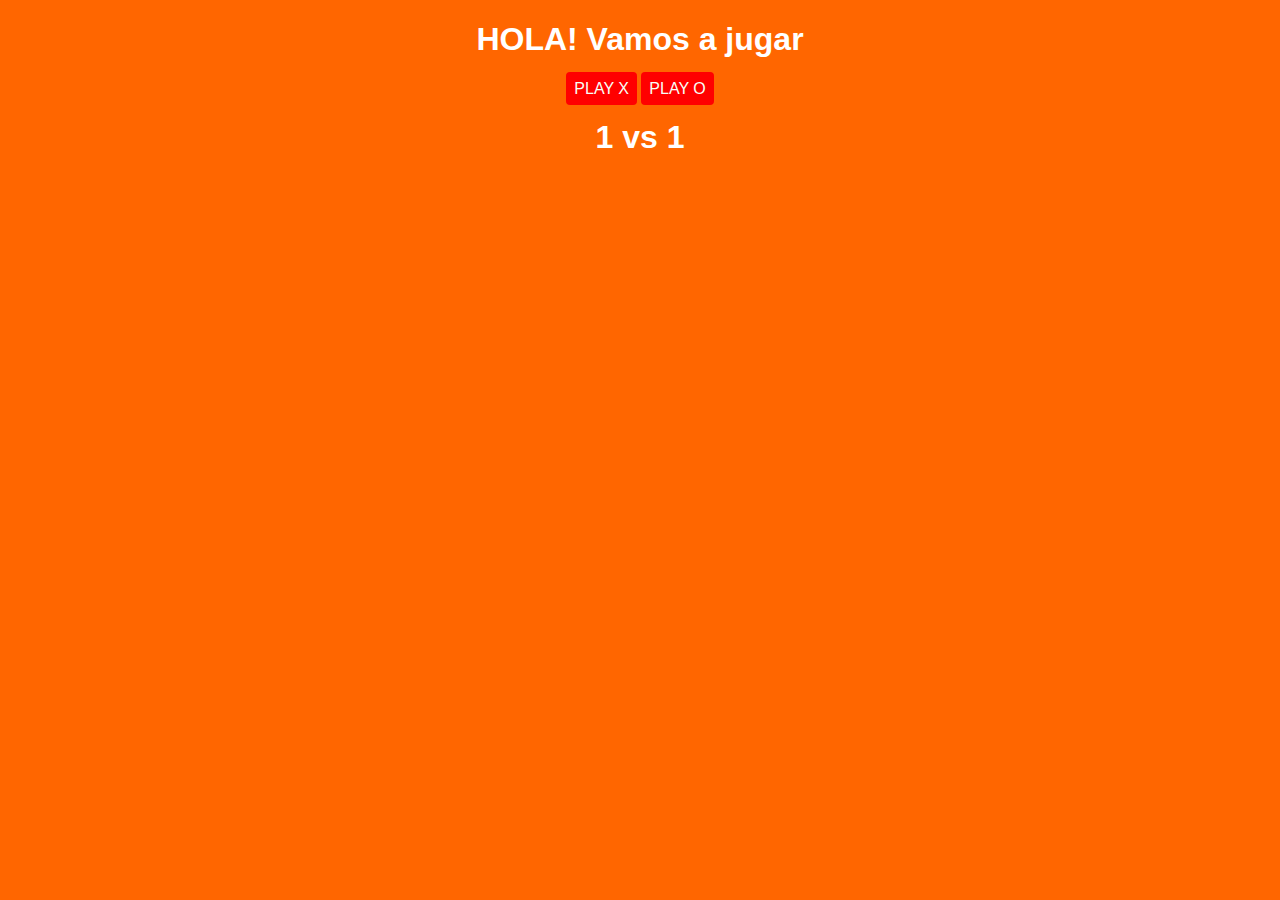
<file: index.html>
<!DOCTYPE html>
<html lang="en">
<head>
    <meta charset="UTF-8">
    <meta http-equiv="X-UA-Compatible" content="IE=edge">
    <link rel="stylesheet" href="estilo.css">
    <meta name="viewport" content="width=device-width, initial-scale=1.0">
    <title>Tic tac toe</title>
</head>
<body>
    <h1>HOLA! Vamos a jugar</h1>
    <nav>
        <a id="buttom-play" href="juego.html?jugador=x">PLAY X</a>
        <a id="buttom-play" href="juego.html?jugador=o">PLAY O</a>
    </nav>
    <h1>1 vs 1</h1>
</body>
</html>
</file>
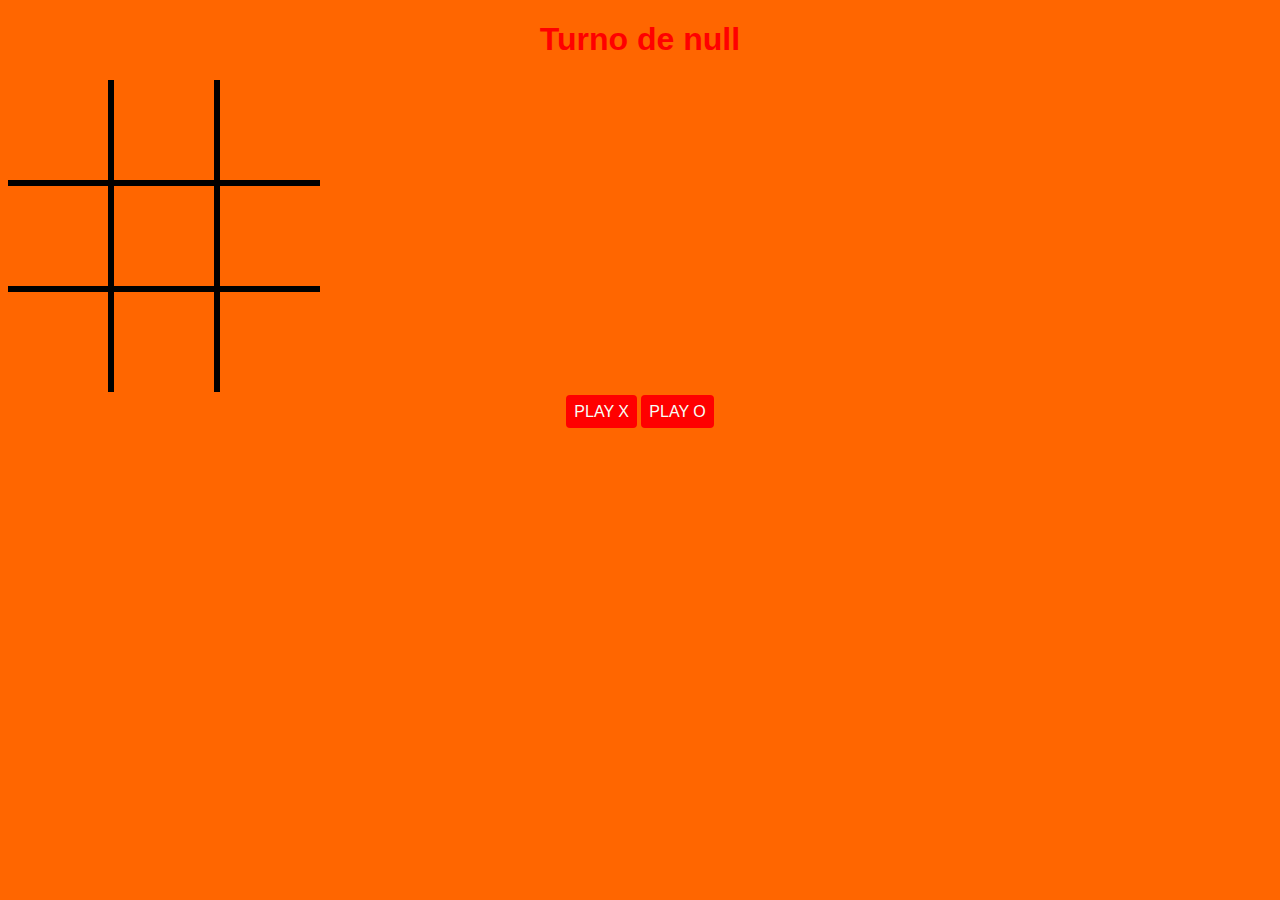
<file: juego.html>
<!DOCTYPE html>
<html lang="en">
<head>
    <meta charset="UTF-8">
    <meta http-equiv="X-UA-Compatible" content="IE=edge">
    <meta name="viewport" content="width=device-width, initial-scale=1.0">
    <link rel="stylesheet" href="estilo.css">
    <title>Tic tac toe</title>
</head>
<body>
    <h1 id="mensajes"></h1>
    <div class="tablero" id="tablero">
        <div class="celda" id="celda-0" data-cell="0"></div>
        <div class="celda" id="celda-1" data-cell="1"></div>
        <div class="celda" id="celda-2" data-cell="2"></div>
        <div class="celda" id="celda-3" data-cell="3"></div>
        <div class="celda" id="celda-4" data-cell="4"></div>
        <div class="celda" id="celda-5" data-cell="5"></div>
        <div class="celda" id="celda-6" data-cell="6"></div>
        <div class="celda" id="celda-7" data-cell="7"></div>
        <div class="celda" id="celda-8" data-cell="8"></div>
    </div>
    <br>
    <nav>
        <a id="buttom-play" href="juego.html?jugador=x&val=0">PLAY X</a>
        <a id="buttom-play" href="juego.html?jugador=o&val=1">PLAY O</a>
    </nav>
    <script src="codigo.js"></script>
</body>

</html>
</file>
<file: estilo.css>
html{
    background-color: rgb(255, 102, 0);
    text-align: center;
    color: rgb(255,255,255);
    font-family: Arial, Helvetica, sans-serif;
}

nav{
    text-align: center;
}
#buttom-play{
    color: #F7FFF7;
    background:rgb(255,0,0);
    text-decoration: none;
    padding: 8px;
    height: 20px;
    border-radius: 4px;
}

.tablero{
    display: grid;
    width: 300px;
    height: 300px;
    grid-template-columns: auto auto auto;
    padding-bottom: 5px;;
}
.celda{
    display: flex;
    width: 100px;
    height: 100px;
    align-items: center;
    justify-content: center;
    font-size: 7rem;
    border: 3px solid black;
}

#celda-0, #celda-1, #celda-2{
    border-top: none;
}
#celda-0, #celda-3, #celda-6{
    border-left: none;
}
#celda-2, #celda-5, #celda-8{
    border-right: none;
}
#celda-6, #celda-7, #celda-8{
    border-bottom: none;
}

#mensajes{
    color: rgb(255,0,0);
}
</file>
